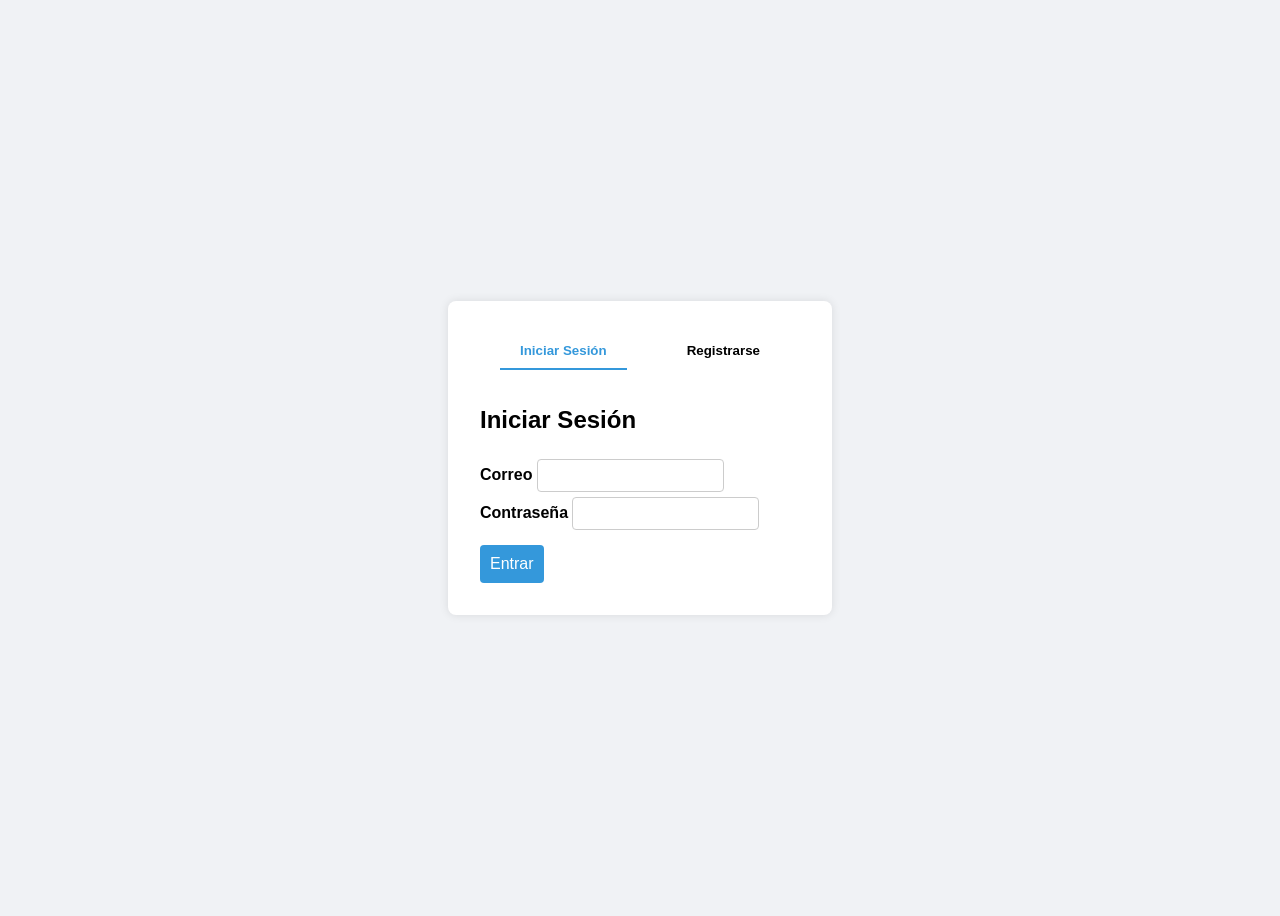
<file: src/main/resources/templates/login-register.html>
<!DOCTYPE html>
<html lang="es">
<head>
  <meta charset="UTF-8" />
  <meta name="viewport" content="width=device-width, initial-scale=1" />
  <title>Marketplace - Login y Registro</title>
  <style>
    /* Estilos básicos */
    body {
      font-family: Arial, sans-serif;
      background: #f0f2f5;
      display: flex;
      justify-content: center;
      align-items: center;
      height: 100vh;
    }
    .container {
      background: white;
      padding: 2rem;
      border-radius: 8px;
      box-shadow: 0 0 10px rgba(0,0,0,0.1);
      width: 320px;
    }
    .modal-tabs {
      display: flex;
      justify-content: space-around;
      margin-bottom: 1rem;
    }
    .modal-tabs button {
      background: none;
      border: none;
      padding: 10px 20px;
      cursor: pointer;
      font-weight: bold;
      border-bottom: 2px solid transparent;
      transition: border-color 0.3s;
    }
    .modal-tabs button.active {
      border-color: #3498db;
      color: #3498db;
    }
    .form-section {
      display: none;
      flex-direction: column;
    }
    .form-section.active {
      display: flex;
    }
    label {
      margin-top: 10px;
      font-weight: bold;
    }
    input, select {
      margin-top: 5px;
      padding: 8px;
      border: 1px solid #ccc;
      border-radius: 4px;
    }
    button[type="submit"] {
      margin-top: 15px;
      background: #3498db;
      color: white;
      border: none;
      padding: 10px;
      border-radius: 4px;
      cursor: pointer;
      font-size: 16px;
    }
    button[type="submit"]:hover {
      background: #2980b9;
    }
  </style>
</head>
<body>
  <div class="container">
    <div class="modal-tabs">
      <button id="loginTab" class="active">Iniciar Sesión</button>
      <button id="registerTab">Registrarse</button>
    </div>

    <!-- LOGIN -->
    <div id="loginForm" class="form-section active">
      <h2>Iniciar Sesión</h2>
      <form id="formLogin">
        <label for="correoLogin">Correo</label>
        <input type="email" id="correoLogin" name="correo" required />

        <label for="passwordLogin">Contraseña</label>
        <input type="password" id="passwordLogin" name="contraseña" required />

        <button type="submit">Entrar</button>
      </form>
    </div>

    <!-- REGISTRO -->
    <div id="registerForm" class="form-section">
      <h2>Registrarse</h2>
      <form id="formRegister">
        <label for="correoRegister">Correo</label>
        <input type="email" id="correoRegister" name="correo" required />

        <label for="passwordRegister">Contraseña</label>
        <input type="password" id="passwordRegister" name="contraseña" required />

        <label for="rolRegister">Rol</label>
        <select id="rolRegister" name="rol" required>
          <option value="ESTUDIANTE">Estudiante</option>
          <option value="COMPRADOR">Comprador</option>
          <option value="ADMIN">Administrador</option>
        </select>

        <button type="submit">Registrarse</button>
      </form>
    </div>
  </div>

  <script>
    // Cambiar entre pestañas login y registro
    const loginTab = document.getElementById("loginTab");
    const registerTab = document.getElementById("registerTab");
    const loginForm = document.getElementById("loginForm");
    const registerForm = document.getElementById("registerForm");

    loginTab.addEventListener("click", () => {
      loginTab.classList.add("active");
      registerTab.classList.remove("active");
      loginForm.classList.add("active");
      registerForm.classList.remove("active");
    });

    registerTab.addEventListener("click", () => {
      registerTab.classList.add("active");
      loginTab.classList.remove("active");
      registerForm.classList.add("active");
      loginForm.classList.remove("active");
    });

    // Enviar formulario de login
    const formLogin = document.getElementById("formLogin");
    formLogin.addEventListener("submit", async (e) => {
      e.preventDefault();

      const correo = document.getElementById("correoLogin").value;
      const contraseña = document.getElementById("passwordLogin").value;

      try {
        const res = await fetch("http://localhost:8080/auth/login", {
          method: "POST",
          headers: { "Content-Type": "application/json" },
          body: JSON.stringify({ correo, contraseña }),
        });

        const texto = await res.text();
        alert(texto);
      } catch (error) {
        alert("Error al conectar con el servidor.");
      }
    });

    // Enviar formulario de registro
    const formRegister = document.getElementById("formRegister");
    formRegister.addEventListener("submit", async (e) => {
      e.preventDefault();

      const correo = document.getElementById("correoRegister").value;
      const contraseña = document.getElementById("passwordRegister").value;
      const rol = document.getElementById("rolRegister").value;

      try {
        const res = await fetch("http://localhost:8080/auth/register", {
          method: "POST",
          headers: { "Content-Type": "application/json" },
          body: JSON.stringify({ correo, contraseña, rol }),
        });

        const texto = await res.text();
        alert(texto);
      } catch (error) {
        alert("Error al conectar con el servidor.");
      }
    });
  </script>
</body>
</html>
</file>
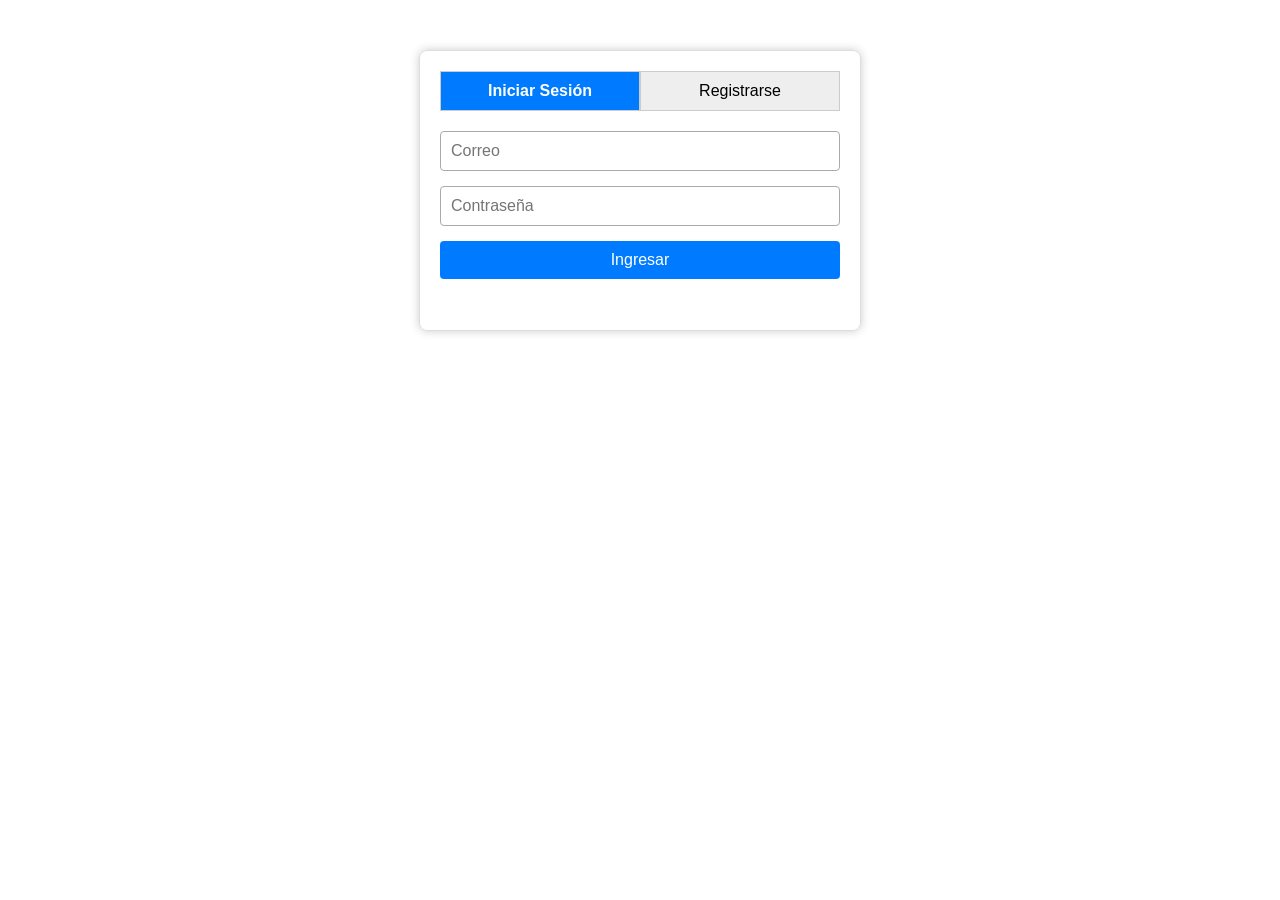
<file: src/main/resources/templates/login.html>
<!DOCTYPE html>
<html lang="es">
<head>
  <meta charset="UTF-8" />
  <title>Login y Registro</title>
  <style>
    body {
      font-family: Arial, sans-serif;
      max-width: 400px;
      margin: 50px auto;
      padding: 20px;
      border: 1px solid #ddd;
      border-radius: 8px;
      box-shadow: 0 0 10px #ccc;
    }
    h1 {
      text-align: center;
      color: #333;
    }
    .tabs {
      display: flex;
      justify-content: center;
      margin-bottom: 20px;
    }
    .tab {
      flex: 1;
      padding: 10px;
      cursor: pointer;
      background: #eee;
      border: 1px solid #ccc;
      text-align: center;
      user-select: none;
    }
    .tab.active {
      background: #007bff;
      color: white;
      font-weight: bold;
    }
    form {
      display: flex;
      flex-direction: column;
    }
    input {
      margin-bottom: 15px;
      padding: 10px;
      font-size: 16px;
      border: 1px solid #aaa;
      border-radius: 4px;
    }
    button {
      padding: 10px;
      font-size: 16px;
      background-color: #007bff;
      border: none;
      color: white;
      border-radius: 4px;
      cursor: pointer;
    }
    button:hover {
      background-color: #0056b3;
    }
    #mensajeLogin, #mensajeRegister {
      margin-top: 15px;
      font-weight: bold;
      text-align: center;
    }
    .error {
      color: red;
    }
    .success {
      color: green;
    }
  </style>
</head>
<body>

  <div class="tabs">
    <div id="tabLogin" class="tab active">Iniciar Sesión</div>
    <div id="tabRegister" class="tab">Registrarse</div>
  </div>

  <!-- Formulario Login -->
  <form id="loginForm">
    <input type="email" id="correoLogin" placeholder="Correo" required />
    <input type="password" id="contrasenaLogin" placeholder="Contraseña" required />
    <button type="submit">Ingresar</button>
    <p id="mensajeLogin"></p>
  </form>

  <!-- Formulario Registro -->
  <form id="registerForm" style="display:none;">
    <input type="text" id="usuarioRegister" placeholder="Usuario" required />
    <input type="email" id="correoRegister" placeholder="Correo" required />
    <input type="password" id="contrasenaRegister" placeholder="Contraseña" required />
    <button type="submit">Registrarse</button>
    <p id="mensajeRegister"></p>
  </form>

  <script>
 // LOGIN
loginForm.addEventListener('submit', async (e) => {
  e.preventDefault();

  const correo = document.getElementById('correoLogin').value;
  const contrasena = document.getElementById('contrasenaLogin').value;
  const mensajeLogin = document.getElementById('mensajeLogin');
  mensajeLogin.textContent = '';

  try {
    const response = await fetch('http://localhost:8080/auth/login', {
      method: 'POST',
      headers: { 'Content-Type': 'application/json' },
      body: JSON.stringify({ correo, contrasena }),
    });

    if (!response.ok) {
      const errorText = await response.text();
      mensajeLogin.textContent = errorText || 'Credenciales incorrectas';
      mensajeLogin.className = 'error';
      return;
    }

    const data = await response.json();

    // Guardar usuario en localStorage
    localStorage.setItem('usuario', JSON.stringify(data));

    // Redirigir al index
    window.location.href = 'index';

  } catch (error) {
    mensajeLogin.textContent = 'Error de conexión: ' + error.message;
    mensajeLogin.className = 'error';
  }
});

// REGISTRO
registerForm.addEventListener('submit', async (e) => {
  e.preventDefault();

  const usuario = document.getElementById('usuarioRegister').value;
  const correo = document.getElementById('correoRegister').value;
  const contrasena = document.getElementById('contrasenaRegister').value;
  const mensajeRegister = document.getElementById('mensajeRegister');
  mensajeRegister.textContent = '';

  try {
    const response = await fetch('http://localhost:8080/auth/register', {
      method: 'POST',
      headers: { 'Content-Type': 'application/json' },
      body: JSON.stringify({ usuario, correo, contrasena }),
    });

    if (!response.ok) {
      const errorText = await response.text();
      mensajeRegister.textContent = errorText || 'Error en el registro';
      mensajeRegister.className = 'error';
      return;
    }

    const data = await response.json();

    // Guardar usuario en localStorage con rol basado en correo
    localStorage.setItem('usuario', JSON.stringify({
      usuario: usuario,
      correo: correo,
      rol: correo.toLowerCase().endsWith('.edu.pe') ? 'estudiante' : 'comprador'
    }));

    // Redirigir al index
    window.location.href = 'index';

  } catch (error) {
    mensajeRegister.textContent = 'Error de conexión: ' + error.message;
    mensajeRegister.className = 'error';
  }
});

    </script>
<script>
  const tabLogin = document.getElementById('tabLogin');
  const tabRegister = document.getElementById('tabRegister');
  const loginForm = document.getElementById('loginForm');
  const registerForm = document.getElementById('registerForm');

  tabLogin.onclick = () => {
    tabLogin.classList.add('active');
    tabRegister.classList.remove('active');
    loginForm.style.display = 'flex';
    registerForm.style.display = 'none';
  };

  tabRegister.onclick = () => {
    tabRegister.classList.add('active');
    tabLogin.classList.remove('active');
    registerForm.style.display = 'flex';
    loginForm.style.display = 'none';
  };
</script>

</body>
</html>
</file>
